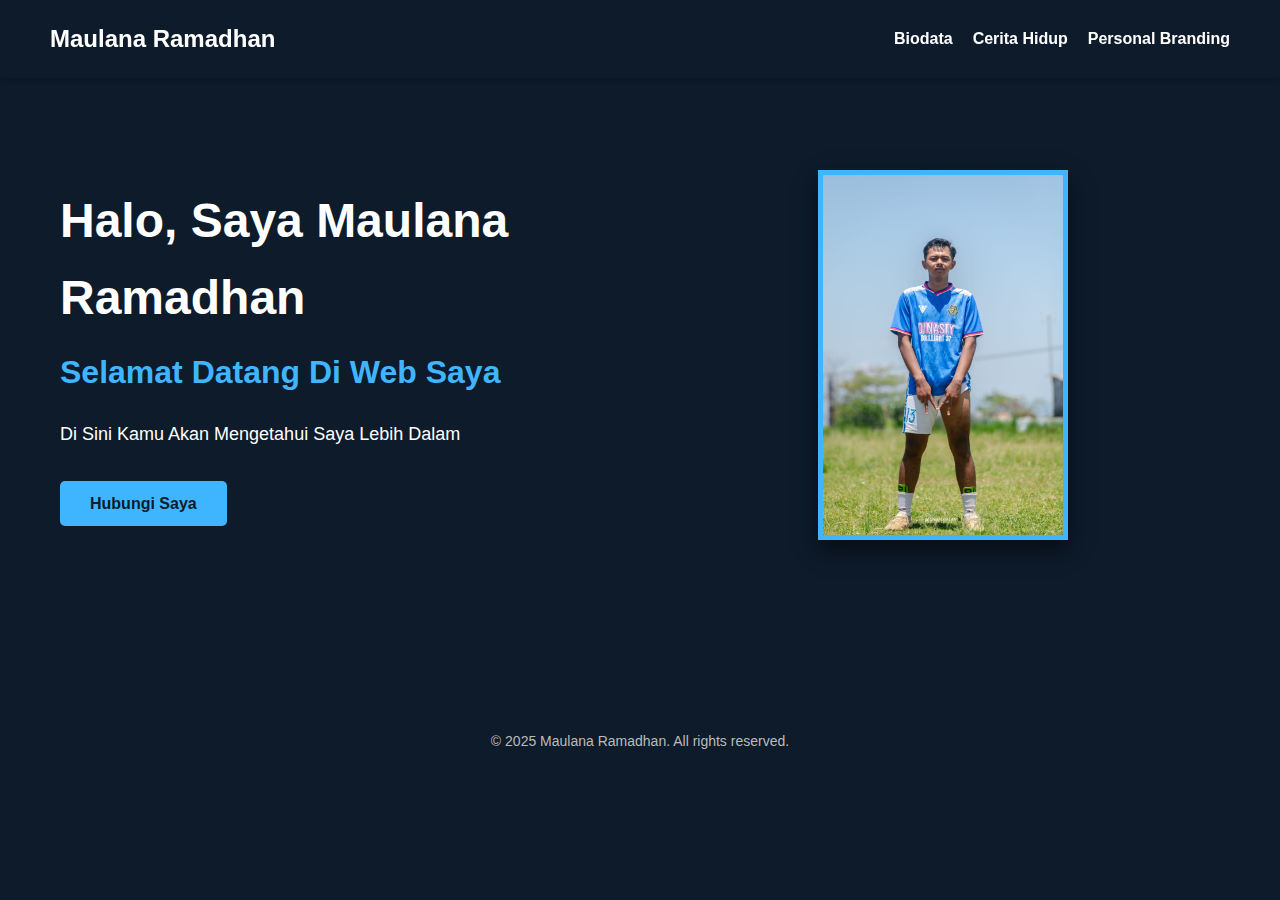
<file: personal branding/index.html>
<!DOCTYPE html>
<html lang="en">
<head>
  <meta charset="UTF-8">
  <meta name="viewport" content="width=device-width, initial-scale=1.0">
  <title>DavanoPorto</title>
  <link rel="stylesheet" href="styles.css">
</head>
<body>
  <header>
    <div class="logo">Maulana Ramadhan</div>
    <nav>
      <a href="biodata.html">Biodata</a>
      <a href="cerita.html">Cerita Hidup</a>
      <a href="branding.html">Personal Branding</a>
    </nav>
  </header>

  <main class="container">
    <div class="text-content">
      <h1>Halo, Saya Maulana Ramadhan</h1>
      <h2>Selamat Datang Di Web Saya </h2>
      <p>
        Di Sini Kamu Akan Mengetahui Saya Lebih Dalam
      </p>
      <a href="biodata.html" class="btn">Hubungi Saya</a>
    </div>
    <div class="profile-image">
      <img src="profil foto.jpg" alt="Profile">
    </div>
  </main>

  <footer>
    <p>&copy; 2025 Maulana Ramadhan. All rights reserved.</p>
  </footer>
</body>
</html>
</file>
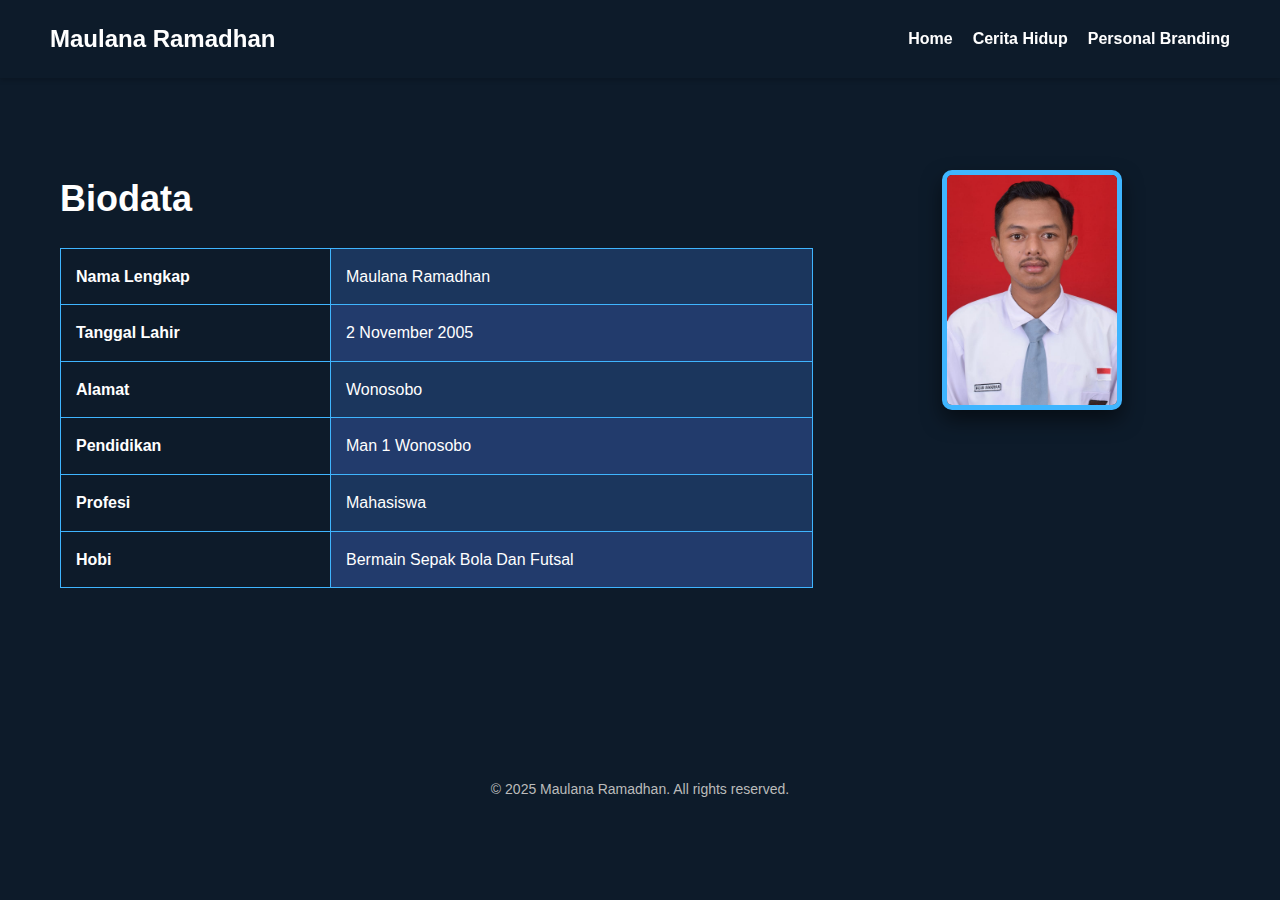
<file: personal branding/biodata.html>
<!DOCTYPE html>
<html lang="en">
<head>
  <meta charset="UTF-8">
  <meta name="viewport" content="width=device-width, initial-scale=1.0">
  <title>Biodata</title>
  <link rel="stylesheet" href="styles.css">
</head>
<body>
  <header>
    <div class="logo">Maulana Ramadhan</div>
    <nav>
      <a href="index.html">Home</a>
      <a href="cerita.html">Cerita Hidup</a>
      <a href="branding.html">Personal Branding</a>
    </nav>
  </header>

  <main class="content">
    <div class="biodata-container">
      <!-- Tabel Biodata -->
      <div class="biodata-text">
        <h1>Biodata</h1>
        <table class="biodata-table">
          <tr>
            <th>Nama Lengkap</th>
            <td>Maulana Ramadhan</td>
          </tr>
          <tr>
            <th>Tanggal Lahir</th>
            <td>2 November 2005</td>
          </tr>
          <tr>
            <th>Alamat</th>
            <td>Wonosobo</td>
          </tr>
          <tr>
            <th>Pendidikan</th>
            <td>Man 1 Wonosobo</td>
          </tr>
          <tr>
            <th>Profesi</th>
            <td>Mahasiswa</td>
          </tr>
          <tr>
            <th>Hobi</th>
            <td>Bermain Sepak Bola Dan Futsal</td>
          </tr>
        </table>
      </div>

      <!-- Foto Profil -->
      <div class="biodata-photo">
        <img src="profil foto 2.jpg" alt="Foto Profil">
      </div>
    </div>
  </main>

  <footer>
    <p>&copy; 2025 Maulana Ramadhan. All rights reserved.</p>
  </footer>
</body>
</html>
</file>
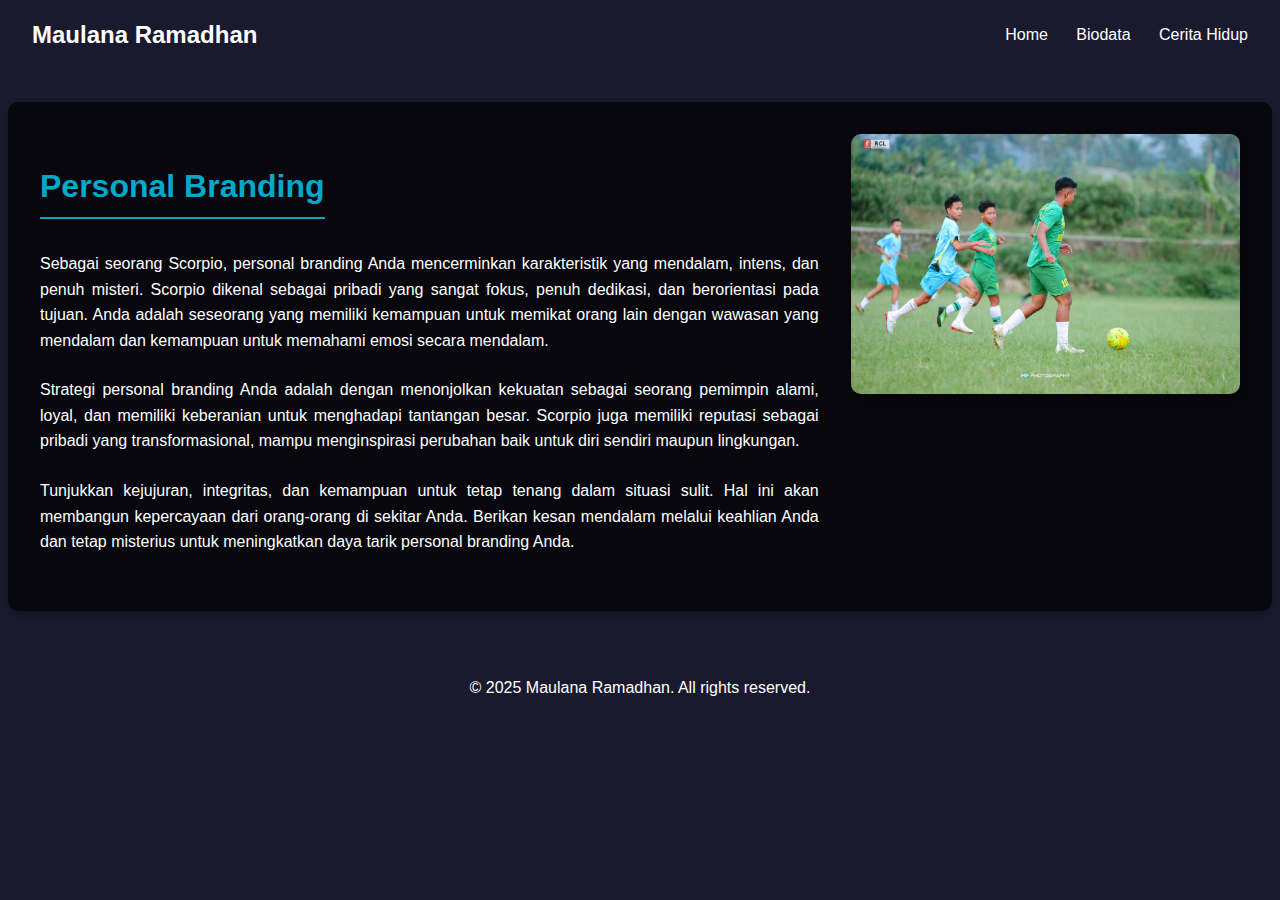
<file: personal branding/branding.html>
<!DOCTYPE html>
<html lang="en">
<head>
  <meta charset="UTF-8">
  <meta name="viewport" content="width=device-width, initial-scale=1.0">
  <title>Personal Branding</title>
  <style>
    body {
      font-family: Arial, sans-serif;
      line-height: 1.6;
      margin: 0;
      padding: 0;
      background-color: #1a1a2e; /* Warna solid untuk background */
      color: #fff;
    }
    header {
      background-color: rgba(26, 26, 46, 0.8);
      color: #fff;
      padding: 1rem 2rem;
      display: flex;
      justify-content: space-between;
      align-items: center;
      position: sticky;
      top: 0;
      z-index: 1000;
    }
    header .logo {
      font-size: 1.5rem;
      font-weight: bold;
    }
    nav a {
      color: #fff;
      text-decoration: none;
      margin-left: 1.5rem;
      font-size: 1rem;
      transition: color 0.3s ease;
    }
    nav a:hover {
      color: #00a8cc;
    }
    .content {
      display: flex;
      justify-content: space-between;
      align-items: flex-start;
      max-width: 1200px;
      margin: 2rem auto;
      padding: 2rem;
      background: rgba(0, 0, 0, 0.7);
      border-radius: 10px;
      box-shadow: 0 4px 8px rgba(0, 0, 0, 0.3);
    }
    .content h2 {
      font-size: 2rem;
      margin-bottom: 1rem;
      color: #00a8cc;
      border-bottom: 2px solid #00a8cc;
      display: inline-block;
      padding-bottom: 0.3rem;
    }
    .content p {
      margin-bottom: 1.5rem;
      text-align: justify;
    }
    .text-content {
      flex: 2;
      padding-right: 2rem;
    }
    .image-content {
      flex: 1;
    }
    .image-content img {
      width: 100%;
      border-radius: 10px;
      box-shadow: 0 4px 8px rgba(0, 0, 0, 0.3);
    }
    footer {
      text-align: center;
      padding: 1rem;
      background-color: rgba(26, 26, 46, 0.8);
      color: #fff;
      margin-top: 2rem;
    }
  </style>
</head>
<body>
  <header>
    <div class="logo">Maulana Ramadhan</div>
    <nav>
      <a href="index.html">Home</a>
      <a href="biodata.html">Biodata</a>
      <a href="cerita.html">Cerita Hidup</a>
    </nav>
  </header>

  <section class="content">
    <div class="text-content">
      <h2>Personal Branding</h2>
      <p>
        Sebagai seorang Scorpio, personal branding Anda mencerminkan karakteristik yang mendalam, intens, dan penuh misteri. Scorpio dikenal sebagai pribadi yang sangat fokus, penuh dedikasi, dan berorientasi pada tujuan. Anda adalah seseorang yang memiliki kemampuan untuk memikat orang lain dengan wawasan yang mendalam dan kemampuan untuk memahami emosi secara mendalam.
      </p>
      <p>
        Strategi personal branding Anda adalah dengan menonjolkan kekuatan sebagai seorang pemimpin alami, loyal, dan memiliki keberanian untuk menghadapi tantangan besar. Scorpio juga memiliki reputasi sebagai pribadi yang transformasional, mampu menginspirasi perubahan baik untuk diri sendiri maupun lingkungan.
      </p>
      <p>
        Tunjukkan kejujuran, integritas, dan kemampuan untuk tetap tenang dalam situasi sulit. Hal ini akan membangun kepercayaan dari orang-orang di sekitar Anda. Berikan kesan mendalam melalui keahlian Anda dan tetap misterius untuk meningkatkan daya tarik personal branding Anda.
      </p>
    </div>
    <div class="image-content">
      <img src="profil foto 4.jpg" alt="Scorpio Personal Branding"> <!-- Ganti 'scorpio-image.jpg' dengan foto Anda -->
    </div>
  </section>

  <footer>
    <p>&copy; 2025 Maulana Ramadhan. All rights reserved.</p>
  </footer>
</body>
</html>
</file>
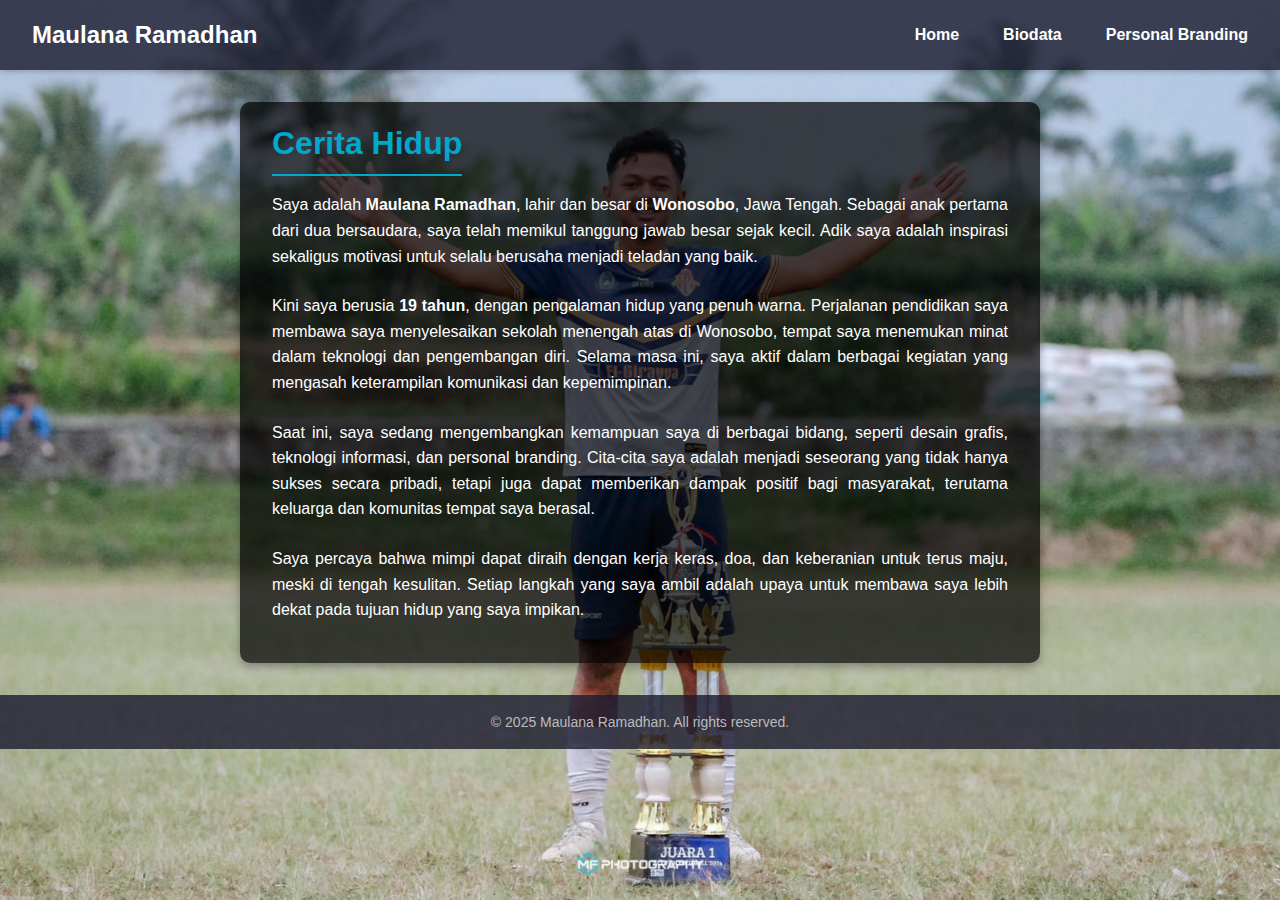
<file: personal branding/cerita.html>
<!DOCTYPE html>
<html lang="en">
<head>
  <meta charset="UTF-8">
  <meta name="viewport" content="width=device-width, initial-scale=1.0">
  <title>Cerita Hidup</title>
  <link rel="stylesheet" href="styles.css">
  <style>
    body {
      font-family: Arial, sans-serif;
      line-height: 1.6;
      margin: 0;
      padding: 0;
      background: url('profil foto 3.jpg') no-repeat center center fixed; /* Ganti 'your-image.jpg' dengan file foto Anda */
      background-size: cover;
      color: #fff;
      overflow-y: scroll; /* Memastikan halaman dapat digulir */
    }
    header {
      background-color: rgba(26, 26, 46, 0.8); /* Transparan untuk menyesuaikan dengan background */
      color: #fff;
      padding: 1rem 2rem;
      display: flex;
      justify-content: space-between;
      align-items: center;
      position: sticky;
      top: 0; /* Header tetap terlihat saat scroll */
      z-index: 1000;
    }
    header .logo {
      font-size: 1.5rem;
      font-weight: bold;
    }
    nav a {
      color: #fff;
      text-decoration: none;
      margin-left: 1.5rem;
      font-size: 1rem;
      transition: color 0.3s ease;
    }
    nav a:hover {
      color: #00a8cc;
    }
    .content {
      max-width: 800px;
      margin: 2rem auto;
      padding: 1rem 2rem;
      background: rgba(0, 0, 0, 0.7); /* Latar belakang transparan pada konten */
      border-radius: 10px;
      box-shadow: 0 4px 8px rgba(0, 0, 0, 0.3);
    }
    .content h2 {
      font-size: 2rem;
      margin-bottom: 1rem;
      color: #00a8cc;
      border-bottom: 2px solid #00a8cc;
      display: inline-block;
      padding-bottom: 0.3rem;
    }
    .content p {
      margin-bottom: 1.5rem; /* Beri jarak lebih besar antar paragraf */
      text-align: justify;
    }
    footer {
      text-align: center;
      padding: 1rem;
      background-color: rgba(26, 26, 46, 0.8); /* Transparan untuk menyesuaikan dengan background */
      color: #fff;
      margin-top: 2rem;
    }
  </style>
</head>
<body>
  <header>
    <div class="logo">Maulana Ramadhan</div>
    <nav>
      <a href="index.html">Home</a>
      <a href="biodata.html">Biodata</a>
      <a href="branding.html">Personal Branding</a>
    </nav>
  </header>

  <section class="content">
    <h2>Cerita Hidup</h2>
    <p>
      Saya adalah <strong>Maulana Ramadhan</strong>, lahir dan besar di <strong>Wonosobo</strong>, Jawa Tengah. Sebagai anak pertama dari dua bersaudara, saya telah memikul tanggung jawab besar sejak kecil. Adik saya adalah inspirasi sekaligus motivasi untuk selalu berusaha menjadi teladan yang baik.
    </p>
    <p>
      Kini saya berusia <strong>19 tahun</strong>, dengan pengalaman hidup yang penuh warna. Perjalanan pendidikan saya membawa saya menyelesaikan sekolah menengah atas di Wonosobo, tempat saya menemukan minat dalam teknologi dan pengembangan diri. 
      Selama masa ini, saya aktif dalam berbagai kegiatan yang mengasah keterampilan komunikasi dan kepemimpinan.
    </p>
    <p>
      Saat ini, saya sedang mengembangkan kemampuan saya di berbagai bidang, seperti desain grafis, teknologi informasi, dan personal branding. Cita-cita saya adalah menjadi seseorang yang tidak hanya sukses secara pribadi, tetapi juga dapat memberikan dampak positif bagi masyarakat, terutama keluarga dan komunitas tempat saya berasal.
    </p>
    <p>
      Saya percaya bahwa mimpi dapat diraih dengan kerja keras, doa, dan keberanian untuk terus maju, meski di tengah kesulitan. Setiap langkah yang saya ambil adalah upaya untuk membawa saya lebih dekat pada tujuan hidup yang saya impikan.
    </p>
  </section>

  <footer>
    <p>&copy; 2025 Maulana Ramadhan. All rights reserved.</p>
  </footer>
</body>
</html>
</file>
<file: personal branding/styles.css>
/* Reset dasar */
* {
    margin: 0;
    padding: 0;
    box-sizing: border-box;
  }
  
  body {
    font-family: 'Arial', sans-serif;
    background-color: #0d1b2a;
    color: #ffffff;
    line-height: 1.6;
  }
  
  header {
    display: flex;
    justify-content: space-between;
    align-items: center;
    padding: 20px 50px;
    background-color: #0d1b2a;
    position: fixed;
    width: 100%;
    top: 0;
    z-index: 1000;
    box-shadow: 0 2px 5px rgba(0, 0, 0, 0.2);
  }
  
  header .logo {
    font-size: 24px;
    font-weight: bold;
  }
  
  header nav {
    display: flex;
    gap: 20px;
  }
  
  header nav a {
    text-decoration: none;
    color: #ffffff;
    font-weight: bold;
    transition: color 0.3s ease;
  }
  
  header nav a:hover {
    color: #3fb5ff;
  }
  
  .container {
    display: grid;
    grid-template-columns: 1fr 1fr;
    align-items: center;
    gap: 50px;
    max-width: 1200px;
    margin: 150px auto;
    padding: 20px;
  }
  
  .text-content h1 {
    font-size: 48px;
    font-weight: bold;
    margin-bottom: 10px;
  }
  
  .text-content h2 {
    color: #3fb5ff;
    font-size: 32px;
    margin-bottom: 20px;
  }
  
  .text-content p {
    font-size: 18px;
    line-height: 1.8;
    margin-bottom: 30px;
  }
  
  .text-content .btn {
    display: inline-block;
    padding: 10px 30px;
    background-color: #3fb5ff;
    color: #0d1b2a;
    border: none;
    border-radius: 5px;
    font-weight: bold;
    text-decoration: none;
    transition: background-color 0.3s ease;
  }
  
  .text-content .btn:hover {
    background-color: #2c7bcb;
  }
  
  .profile-image {
    display: flex;
    justify-content: center;
    align-items: center;
  }
  
  .profile-image img {
    width: 250px;
    border-radius: 0;
    border: 5px solid #3fb5ff;
    box-shadow: 0 10px 20px rgba(0, 0, 0, 0.5);
  }
  
  footer {
    text-align: center;
    padding: 20px 0;
    background-color: #0d1b2a;
    margin-top: 50px;
    color: #ffffff;
  }
  
  footer p {
    font-size: 14px;
    color: #bbbbbb;
  }
  
  /* Responsif */
  @media screen and (max-width: 768px) {
    .container {
      grid-template-columns: 1fr;
      text-align: center;
    }
  
    .profile-image {
      margin-top: 20px;
    }
  
    .profile-image img {
      width: 200px;
    }
  
    .text-content h1 {
      font-size: 36px;
    }
  
    .text-content h2 {
      font-size: 24px;
    }
  
    .text-content p {
      font-size: 16px;
    }
  }
  /* Biodata */
 /* Container untuk teks dan foto */
.biodata-container {
    display: flex;
    justify-content: space-between;
    align-items: flex-start;
    max-width: 1200px;
    margin: 150px auto;
    padding: 20px;
    gap: 30px;
  }
  
  /* Bagian teks (tabel biodata) */
  .biodata-text {
    flex: 2;
  }
  
  .biodata-text h1 {
    font-size: 36px;
    margin-bottom: 20px;
    color: #ffffff;
  }
  
  .biodata-table {
    width: 100%;
    border-collapse: collapse;
    margin: 0 auto;
    background-color: #142b47;
    border: 1px solid #3fb5ff;
    color: #ffffff;
    text-align: left;
  }
  
  .biodata-table th, .biodata-table td {
    padding: 15px;
    border: 1px solid #3fb5ff;
  }
  
  .biodata-table th {
    background-color: #0d1b2a;
    font-weight: bold;
  }
  
  .biodata-table td {
    background-color: #1b365d;
  }
  
  .biodata-table tr:nth-child(even) td {
    background-color: #223b6c;
  }
  
  /* Bagian foto */
  .biodata-photo {
    flex: 1;
    display: flex;
    justify-content: center;
    align-items: center;
  }
  
  .biodata-photo img {
    width: 180px;
    height: 240px;
    object-fit: cover; /* Menjaga proporsi gambar */
    border-radius: 10px; /* Membuat sudut gambar sedikit melengkung */
    border: 5px solid #3fb5ff;
    box-shadow: 0 10px 20px rgba(0, 0, 0, 0.5);
  }
  
  /* Responsif */
  @media screen and (max-width: 768px) {
    .biodata-container {
      flex-direction: column;
      align-items: center;
    }
  
    .biodata-text {
      text-align: center;
    }
  
    .biodata-photo img {
      width: 200px;
      height: 200px;
    }
  }
</file>
